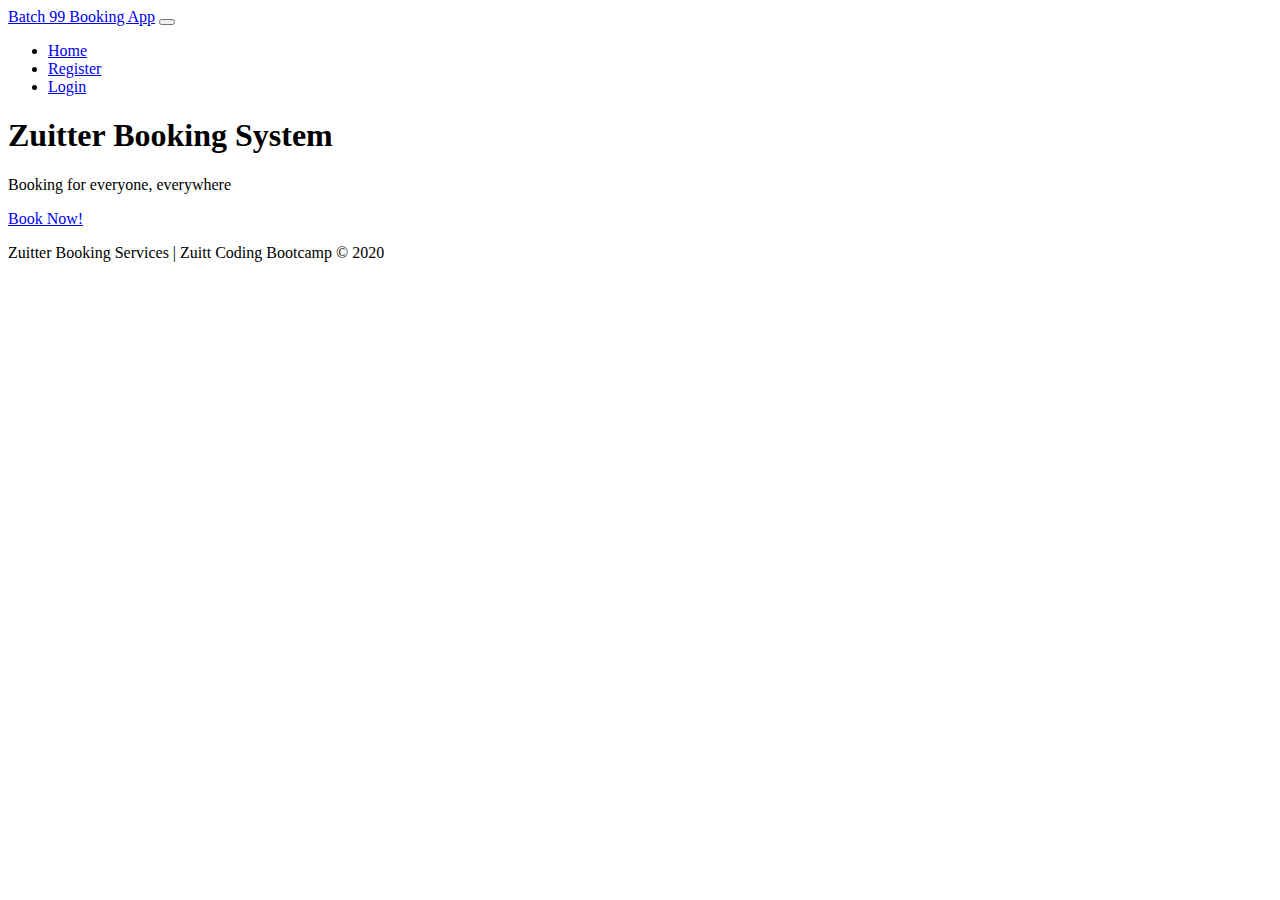
<file: template.html>
<!DOCTYPE html>
<html lang="en">
<head>
	<meta charset="UTF-8">
	<meta name="viewport" content="width=device-width, initial-scale=1.0">
	<title>Batch 99 Course Booking System</title>

	<!-- Bootstrap CDN -->
	<link rel="stylesheet" href="https://stackpath.bootstrapcdn.com/bootstrap/4.5.0/css/bootstrap.min.css" integrity="sha384-9aIt2nRpC12Uk9gS9baDl411NQApFmC26EwAOH8WgZl5MYYxFfc+NcPb1dKGj7Sk" crossorigin="anonymous">
</head>
<body>
	<nav class="navbar navbar-expand-lg navbar-dark bg-primary">
		<a href="./index.html" class="navbar-brand"> Batch 99 Booking App</a>
		<button class="navbar-toggler" data-toggle="collapse" data-target="#zuittedNav">
			<span class="navbar-toggler-icon"></span>
		</button>

		<div class="collapse navbar-collapse" id="zuitterNav">
			<ul class="navbar-nav ml-auto">
				<li class="nav-item active">
					<a href="./index.html" class="nav-link"> Home </a>
				</li>
				<li class="nav-item">
					<a href="#" class="nav-link"> Register</a>
				</li>
				<li class="nav-item">
					<a href="#" class="nav-link"> Login</a>
				</li>
			</ul>
		</div>
	</nav>

	<header class="jumbotron text-center">
		<h1>Zuitter Booking System</h1>
		<p class="lead">Booking for everyone, everywhere</p>
		<a href="#" class="btn btn-outline-primary">Book Now!</a>
	</header>

	<footer class="footer bg-primary fixed-bottom">
		<p class="p-3 mb-0 text-center text-white">Zuitter Booking Services | Zuitt Coding Bootcamp &copy; 2020</p>
	</footer>	

	
	<!-- Option 1: jQuery and Bootstrap Bundle (includes Popper) -->
    <script src="https://code.jquery.com/jquery-3.5.1.slim.min.js" integrity="sha384-DfXdz2htPH0lsSSs5nCTpuj/zy4C+OGpamoFVy38MVBnE+IbbVYUew+OrCXaRkfj" crossorigin="anonymous"></script>
    <script src="https://cdn.jsdelivr.net/npm/popper.js@1.16.1/dist/umd/popper.min.js" integrity="sha384-9/reFTGAW83EW2RDu2S0VKaIzap3H66lZH81PoYlFhbGU+6BZp6G7niu735Sk7lN" crossorigin="anonymous"></script>
    <script src="https://cdn.jsdelivr.net/npm/bootstrap@4.6.0/dist/js/bootstrap.min.js" integrity="sha384-+YQ4JLhjyBLPDQt//I+STsc9iw4uQqACwlvpslubQzn4u2UU2UFM80nGisd026JF" crossorigin="anonymous"></script>
</body>
</html>
</file>
